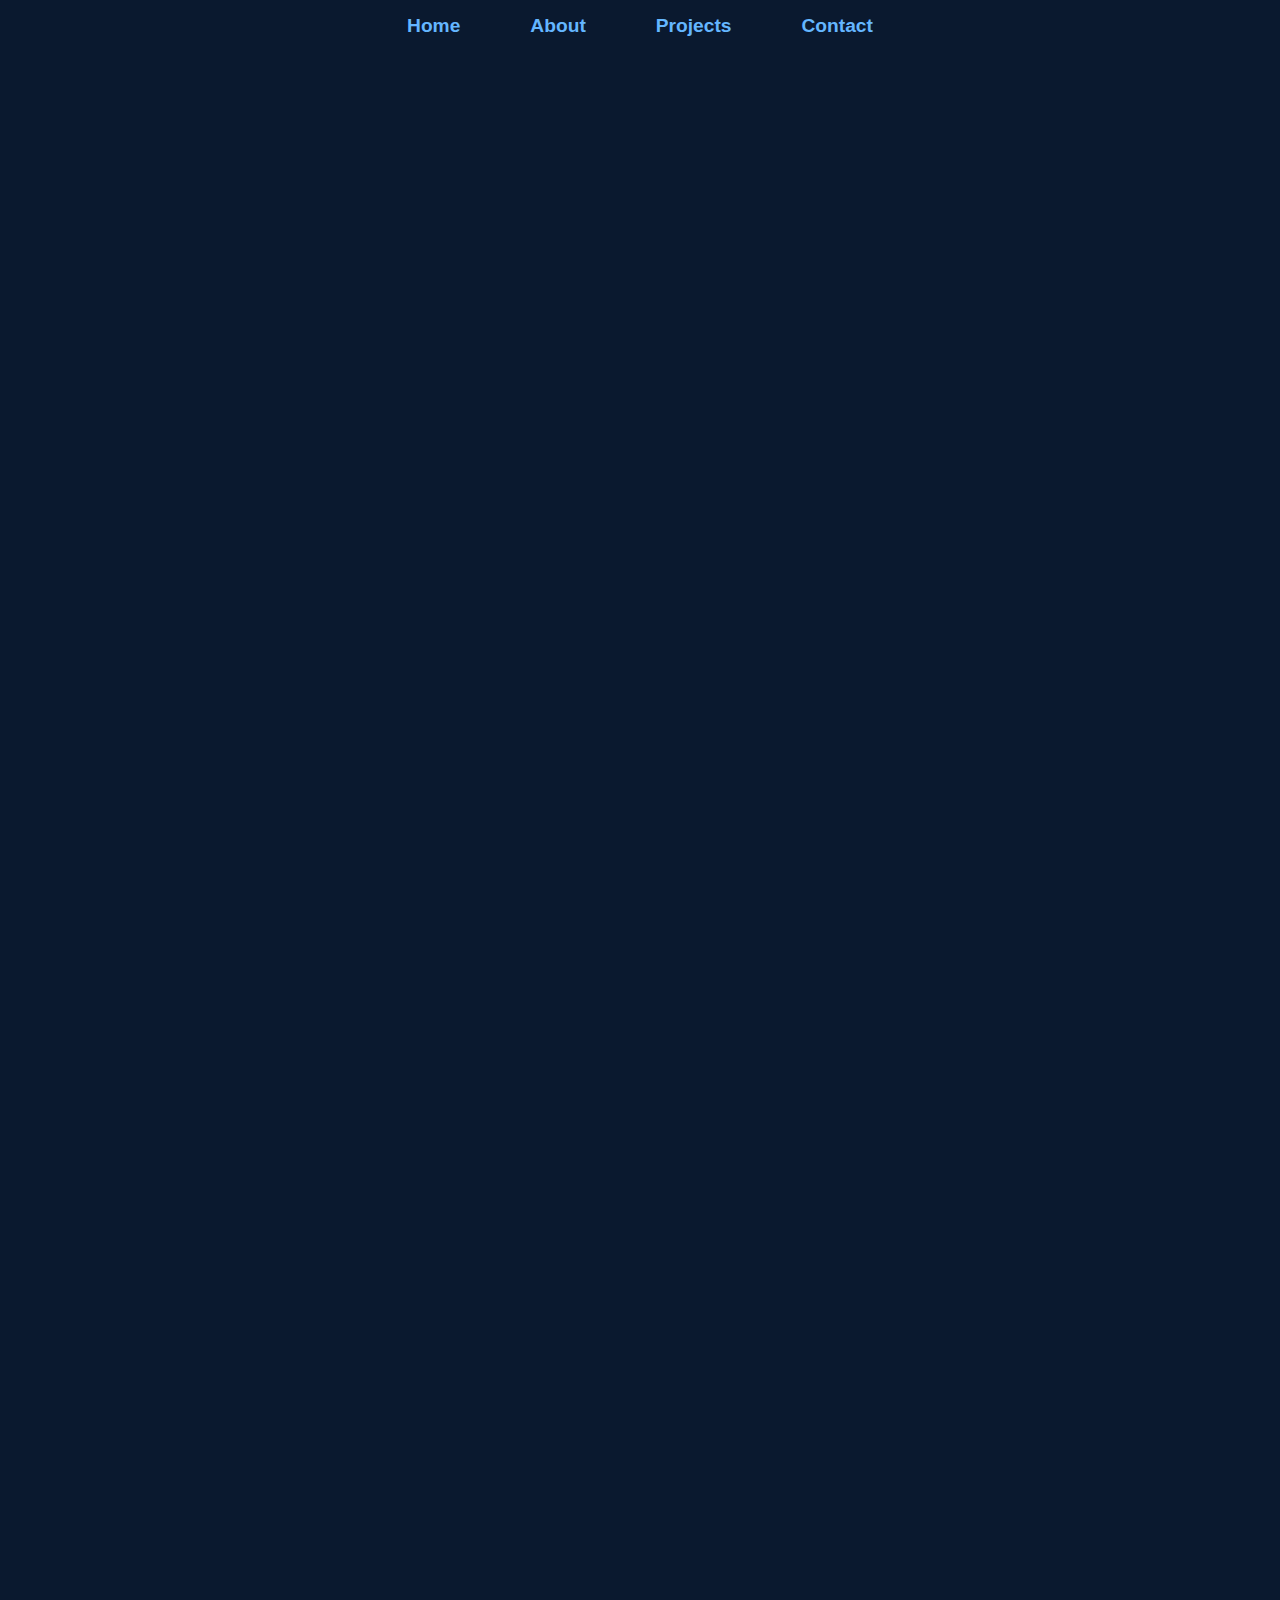
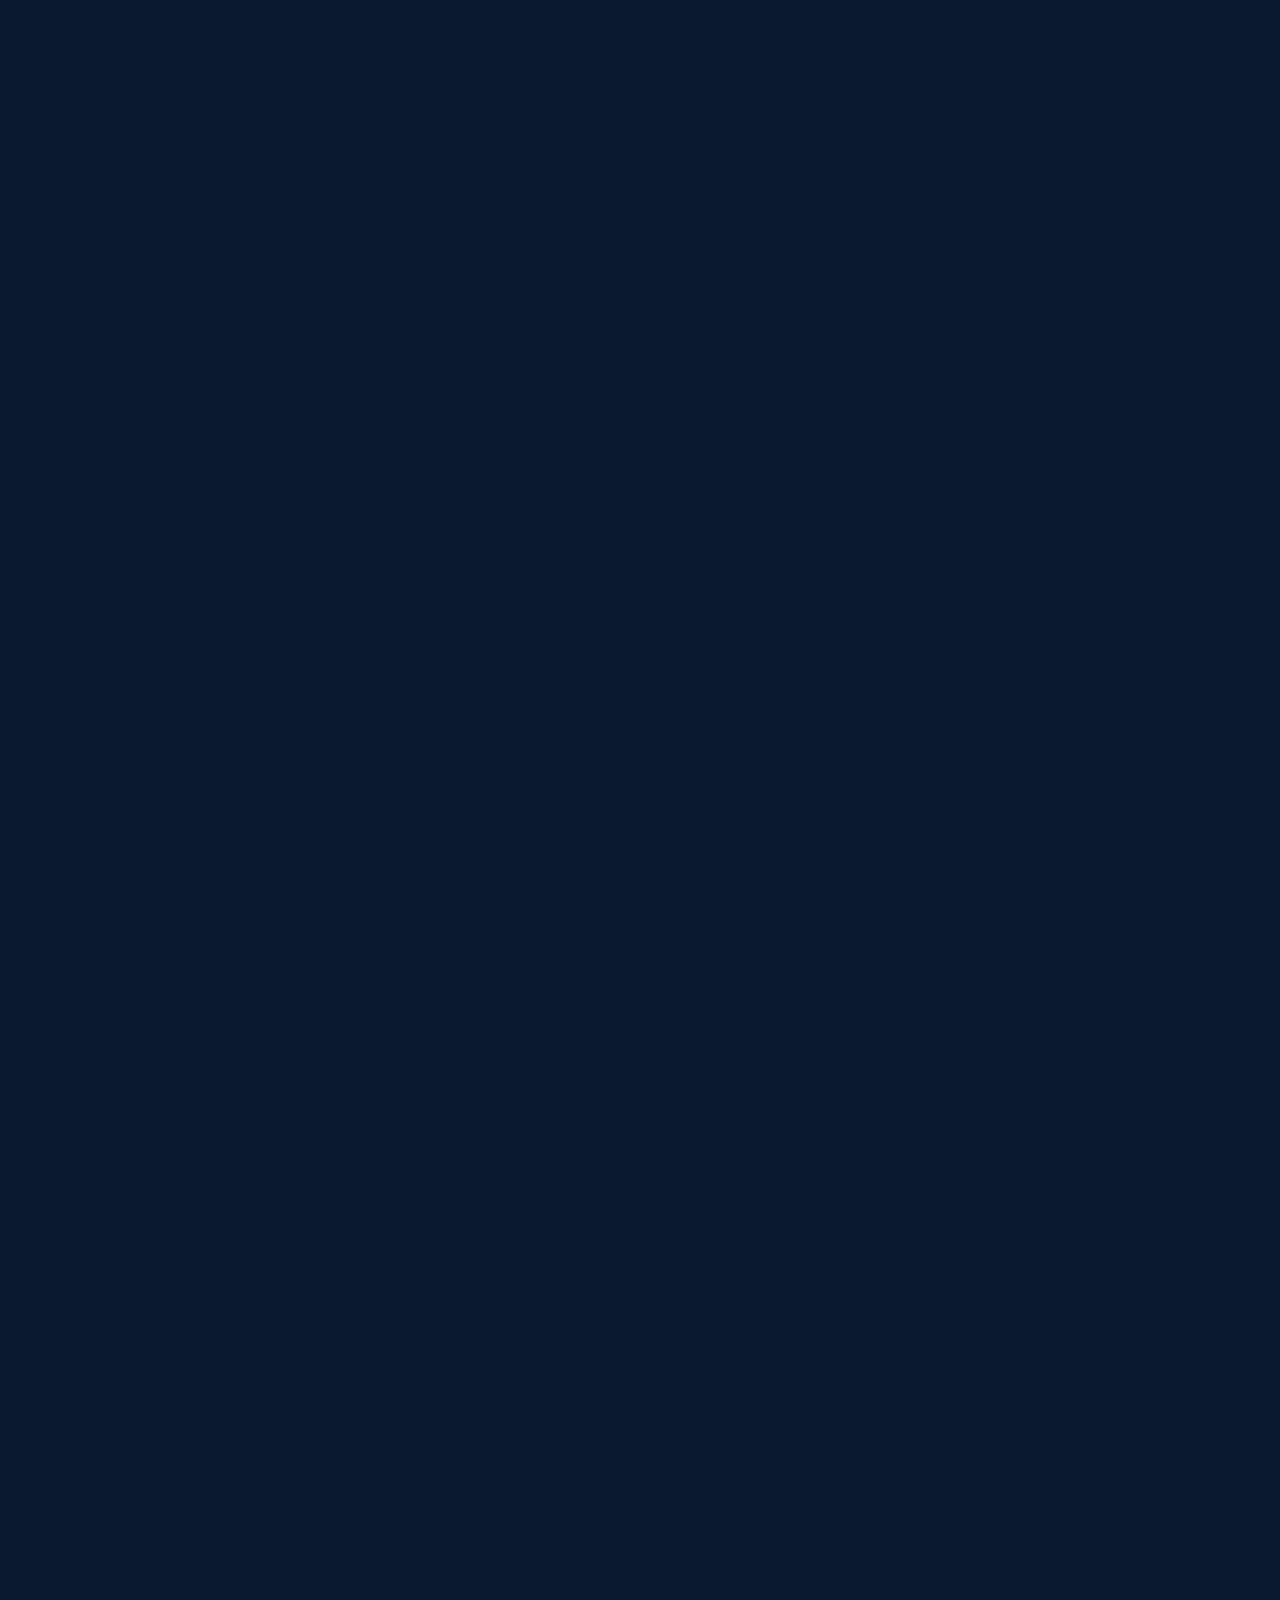
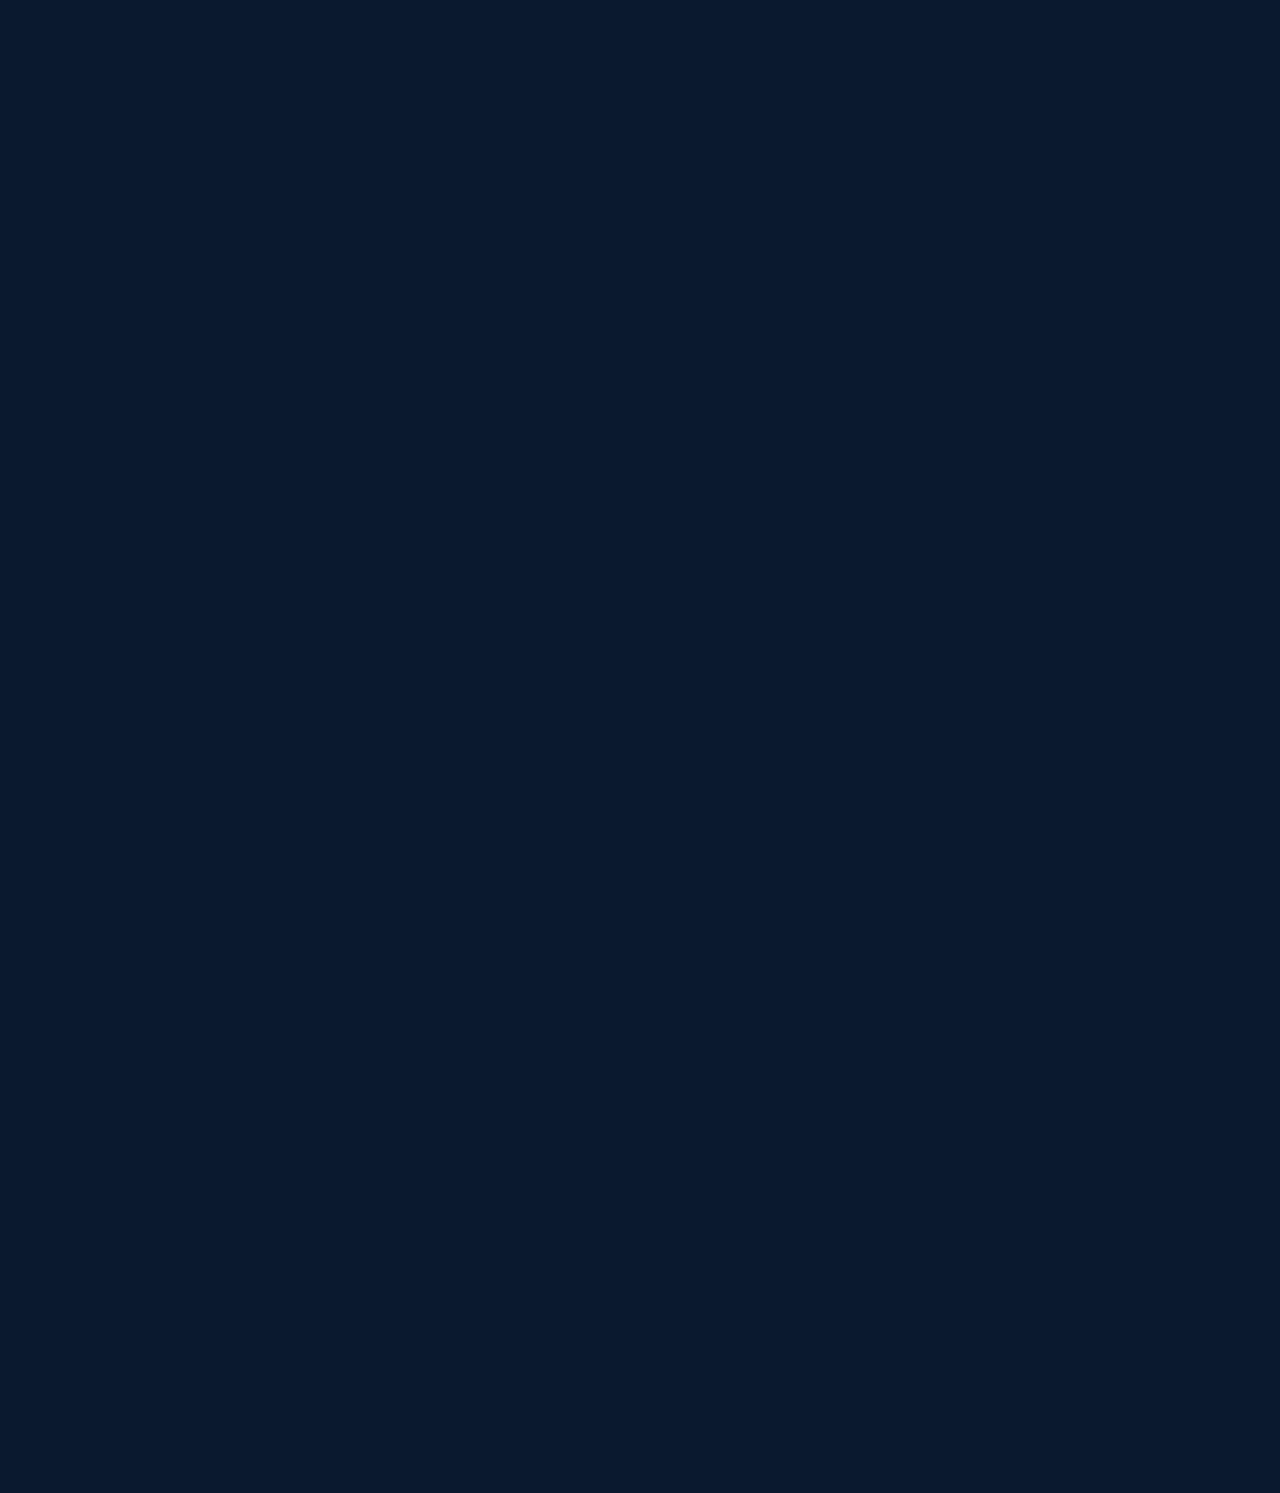
<file: about.html>
<!DOCTYPE html>
<html lang="en">
<head>
    <meta charset="UTF-8">
    <meta name="viewport" content="width=device-width, initial-scale=1.0">
    <title>About Me | Portfolio</title>
    <link rel="stylesheet" href="css/styles.css">
    <style>
        /* Experience Container Styling */
        .experience-container {
            display: grid;
            grid-template-columns: repeat(auto-fit, minmax(300px, 1fr));
            gap: 20px;
            margin-top: 20px;
        }

        /* Experience Item Styling */
        .experience-item {
            background: rgba(255, 255, 255, 0.1);
            border-radius: 10px;
            padding: 20px;
            text-align: left;
            transition: transform 0.3s ease, box-shadow 0.3s ease;
        }

        .experience-item img {
            width: 100%;
            height: auto;
            border-radius: 10px;
            margin-bottom: 15px;
        }

        .experience-item h3 {
            color: #89CFF0;
            margin-bottom: 10px;
            font-size: 1.2rem;
        }

        .experience-item p {
            color: #a8dadc;
            font-size: 1rem;
            line-height: 1.5;
        }

        /* Hover Effect */
        .experience-item:hover {
            transform: translateY(-10px);
            box-shadow: 0 8px 20px rgba(0, 0, 0, 0.3);
        }
    </style>
</head>
<body>
    <header>
        <nav>
            <ul>
                <li><a href="index.html">Home</a></li>
                <li><a href="about.html">About</a></li>
                <li><a href="projects.html">Projects</a></li>
                <li><a href="contact.html">Contact</a></li>
            </ul>
        </nav>
    </header>

    <main class="container">
        <section class="about fade-in">
            <h1>About Me</h1>
            <p>I'm an IT student who loves exploring the world of technology. I've been diving into programming, both frontend and backend development, and learning about cloud tech and AI. I’m always eager to collaborate, keep learning, and bring a positive, problem-solving attitude to everything I do!</p>
        </section>

        <section class="skills fade-in delay">
            <h2>Skills</h2>
            <div class="skills-container">
                <div class="skill-box">
                    <h3>Technical Skills</h3>
                    <ul>
                        <li>Python</li>
                        <li>C#</li>
                        <li>HTML, CSS, JS</li>
                        <li>Node.js (Express.js framework)</li>
                        <li>Microsoft SQL Server (MSSQL)</li>
                        <li>Docker</li>
                        <li>OpenShift, Harbor</li>
                        <li>Power BI</li>
                        <li>PyTorch</li>
                    </ul>
                </div>
                <div class="skill-box">
                    <h3>Soft Skills</h3>
                    <ul>
                        <li>Leadership</li>
                        <li>Team Collaboration</li>
                        <li>Critical Thinking</li>
                        <li>Problem-Solving</li>
                        <li>Communication</li>
                        <li>Self-motivated learner</li>
                    </ul>
                </div>
            </div>
        </section>

        <section id="experience-section" class="fade-in delay">
            <h2>Experience</h2>
        
            <!-- Hackathons -->
            <h3 style="margin-top: 50px;">Hackathons</h3>
            <div class="experience-container">
                <div class="experience-item" style="margin-bottom: 50px;">
                    <img src="img/dell.jpeg" alt="Hackathon Logo">
                    <h3>Dell Technologies InnovateFest 2024</h3>
                    <p>Developed SocialCompass, a cloud-native app designed to support Persons with Intellectual Disabilities (PWIDs) in social communication.</p>
                    <p>At Dell Technologies InnovateFest 2024, my team and I built <strong>SocialCompass</strong>, an innovative solution to help PWIDs develop confidence in social interactions. The app features <strong>Guided Scenarios</strong>, allowing users to practice real-world conversations with instant feedback and rewards. It also includes an <strong>AI-powered Chatbot</strong> for emotional regulation and online communication training, enabling smoother interactions in everyday situations.</p>
                    <p>Leveraging <strong>microservices architecture</strong>, <strong>Harbor</strong>, and <strong>OpenShift</strong>, we ensured seamless updates, scalability, and resilience. Our chatbot utilized <strong>NVIDIA NIM</strong> to experiment with domain-specific AI models, optimizing performance and response accuracy.</p>
                    <p>The experience was incredibly insightful, especially during user testing, where I learned the importance of designing with empathy and inclusivity. Huge thanks to my team, our mentors from Dell Technologies, and industry professionals who guided us along the way. This journey reinforced my passion for using technology to drive meaningful social impact. ❤️</p>
                </div>
            </div>            
            <div class="experience-container">
                <div class="experience-item">
                    <img src="img/ocbc.jpeg" alt="Hackathon Logo">
                    <h3>ByteHacks 2024 & OCBC Ignite Innovation Challenge 2024</h3>
                    <p>Exploring accessibility in digital banking through voice commands and interactive design.</p>
                    <p>Thrilled to have participated in ByteHacks 2024 and the OCBC Ignite Innovation Challenge 2024! 
                       Our team focused on making digital banking more accessible with key features like voice commands for seamless navigation, 
                       interactive tutorials, and a magnifying glass for better readability.</p>
                    <p>Though we didn't take the top spot, the experience was invaluable. 
                       Presenting to OCBC professionals and learning from other teams gave us deeper insights into how tech solutions are evaluated. 
                       One major takeaway was the power of user research and data-driven decisions in shaping impactful solutions.</p>
                </div>
            </div>            
        
            <!-- Volunteering -->
            <h3 style="margin-top: 50px;">Volunteering</h3>
            <div class="experience-container" style="margin-bottom: 50px;">
                <div class="experience-container">
                    <div class="experience-item">
                        <img src="img/oh.jpeg" alt="Volunteer Logo">
                        <h3>Ngee Ann Polytechnic Open House 2025</h3>
                        <p>Volunteered as a student representative, sharing insights about the Diploma in Information Technology (IT) with prospective students and their families.</p>
                        <p>At <strong>Ngee Ann Polytechnic Open House 2025</strong>, I had the opportunity to guide and engage with prospective students and their families, offering firsthand insights into the IT diploma program. It was rewarding to share my experiences, answer their questions, and help them gain a better understanding of life as an ICT student.</p>
                        <p>Beyond assisting visitors, I also gained valuable takeaways from my seniors who shared their internship experiences. Their advice gave me a clearer picture of industry expectations and helped me feel more prepared as I approach my own internship. This experience reinforced my enthusiasm for mentoring and supporting others in their academic journey. 😊</p>
                    </div>
                </div>                
                <div class="experience-container">
                    <div class="experience-item">
                        <img src="img/yongen.jpeg" alt="Service Learning Logo">
                        <h3>Service Learning Project at Yong-en Care Centre</h3>
                        <p>Participating in a service learning project at Yong-en Care Centre, I had the opportunity to help seniors navigate smartphone calendar applications to enhance their daily routines. Through this experience, I was able to simplify technical concepts for a non-technical audience, empowering the elderly to better manage events and reminders. It was a rewarding experience that not only strengthened my leadership and emotional intelligence but also deepened my appreciation for patience and empathy. The joy of seeing the participants benefit from the session was truly fulfilling, and it reinforced my desire to continue using my skills for meaningful projects in the future.</p>
                    </div>
                </div>                
            </div>
        
            <!-- Add more categories as needed -->
        </section>                     

        <section class="certifications fade-in delay-3">
            <h2>Certifications</h2>
            <ul>
                <li>AWS Certified Cloud Practitioner</li>
                <li>ISC2 Certified in Cybersecurity</li>
                <li>IBM AI Practitioner</li>
                <li>Professional Scrum Master I</li>
                <li>Google Project Management Specialization</li>
                <li>IBM Enterprise Design Thinking Practitioner</li>
                <li>IBM and ISC2 Cybersecurity Specialist</li>
            </ul>
        </section>
    </main>
</body>
</html>
</file>
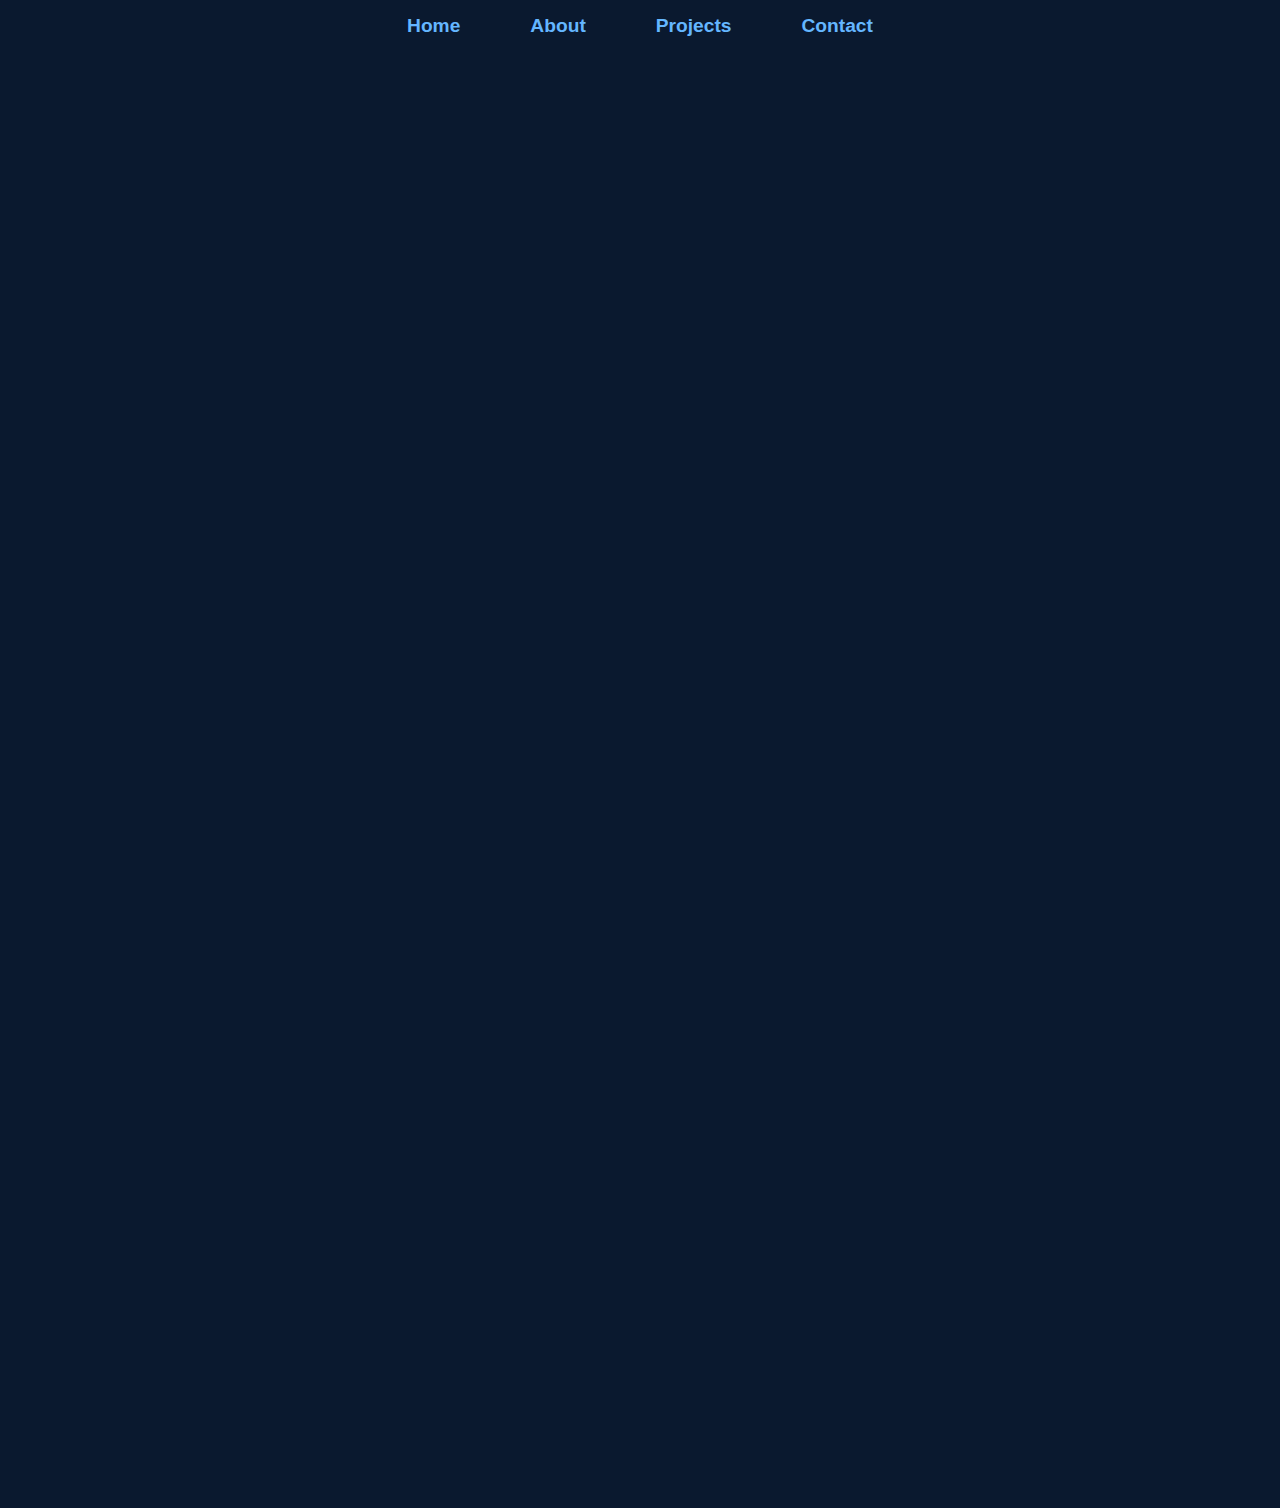
<file: projects.html>
<!DOCTYPE html>
<html lang="en">
<head>
    <meta charset="UTF-8">
    <meta name="viewport" content="width=device-width, initial-scale=1.0">
    <title>Projects | Portfolio</title>
    <link rel="stylesheet" href="css/styles.css">
    <style>
        /* Projects Grid Container */
        .projects-container {
            display: grid;
            grid-template-columns: repeat(auto-fit, minmax(300px, 1fr));
            gap: 20px;
            margin-top: 40px;
        }

        /* Project Card Styling */
        .project-card {
            background: rgba(255, 255, 255, 0.1);
            border-radius: 10px;
            padding: 20px;
            text-align: center;
            transition: transform 0.3s ease, box-shadow 0.3s ease;
            cursor: pointer;
        }

        .project-card:hover {
            transform: translateY(-10px);
            box-shadow: 0 8px 20px rgba(0, 0, 0, 0.3);
        }

        .project-card img {
            width: 100%;
            height: auto;
            border-radius: 10px;
            margin-bottom: 15px;
        }

        .project-card h3 {
            color: #89CFF0;
            margin-bottom: 10px;
            font-size: 1.5rem;
        }

        .project-card p {
            color: #a8dadc;
            font-size: 1rem;
        }

        /* Button for Project Links */
        .project-card a {
            display: inline-block;
            margin-top: 15px;
            padding: 10px 20px;
            background-color: #64B6FF;
            color: #0A192F;
            font-weight: bold;
            border-radius: 5px;
            text-decoration: none;
            transition: background-color 0.3s ease;
        }

        .project-card a:hover {
            background-color: #89CFF0;
        }
    </style>
</head>
<body>
    <header>
        <nav>
            <ul>
                <li><a href="index.html">Home</a></li>
                <li><a href="about.html">About</a></li>
                <li><a href="projects.html">Projects</a></li>
                <li><a href="contact.html">Contact</a></li>
            </ul>
        </nav>
    </header>

    <main class="container">
        <section class="projects fade-in">
            <h1>My Projects</h1>
            <p>Here are some of the projects I've worked on, showcasing my skills in web development, AI, and more!</p>

            <div class="projects-container">
                <!-- Example Project 1 -->
                <div class="project-card">
                    <img src="img/socialcompass-landing.jpeg" alt="Project 1 Screenshot">
                    <h3>SocialCompass</h3>
                    <p>A cloud-native app with an AI chatbot to support Persons with Intellectual Disabilities in mastering social communication.</p>
                    <a href="socialcompass.html">View Project</a>
                </div>

                <!-- Example Project 2 -->
                <div class="project-card">
                    <img src="img/ot-cropped.png" alt="Project 2 Screenshot">
                    <h3>Digital Banking Accessible for Everyone</h3>
                    <p>A user-friendly digital banking platform designed with accessibility features for seniors.</p>
                    <a href="digitalbanking.html">View Project</a>
                </div>

                <!-- Example Project 3 -->
                <div class="project-card">
                    <img src="img/backend-discussionforum-wireframe.png" alt="Project 3 Screenshot">
                    <h3>Singapore's Food Security - Discussion Forum</h3>
                    <p>A Node.js-powered discussion forum for collaborative dialogue on Singapore's food security.</p>
                    <a href="foodsecurity.html">View Project</a>
                </div>

                <!-- Example Project 4 -->
                <div class="project-card">
                    <img src="img/frontend-game-yumyumtrek.png" alt="Project 4 Screenshot">
                    <h3>YumYumTrek</h3>
                    <p>A fun 3x3 Whack-a-Mole-style game promoting Singapore's local snacks and businesses.</p>
                    <a href="yumyumtrek.html">View Project</a>
                </div>
            </div>
        </section>
    </main>
</body>
</html>
</file>
<file: css/styles.css>
/* General Styles */
body {
    background-color: #0A192F; /* Dark blue */
    color: #64B6FF; /* Light blue */
    font-family: 'Poppins', sans-serif;
    text-align: center;
    margin: 0;
    padding: 0;
    display: flex;
    justify-content: flex-start; /* Align content from the top */
    align-items: flex-start; /* Align content from the top */
    min-height: 100vh; /* Allow the body to grow */
    flex-direction: column;
    overflow-x: hidden; /* Prevent horizontal scroll */
}

/* Container for the content */
.container {
    max-width: 900px;
    margin: 40px auto;
    padding: 40px 20px;
    overflow: auto; /* Allow container to scroll if content is too long */
}

/* Header */
header {
    width: 100%;
    padding: 20px 0;
    background-color: #0A192F;
}

/* Navigation Styling */
nav {
    position: fixed; /* Keep the nav fixed at the top */
    top: 0;
    left: 0;
    width: 100%;
    background-color: #0A192F;
    padding: 15px 0;
    z-index: 10; /* Ensure it stays above content */
}

nav ul {
    list-style: none;
    padding: 0;
    margin: 0;
    display: flex;
    justify-content: center;
    gap: 30px; /* Increase gap for a spacious feel */
}

nav ul li {
    display: inline;
}

nav ul li a {
    text-decoration: none;
    color: #64B6FF;
    font-size: 1.2rem;
    font-weight: 600;
    padding: 8px 20px;
    border-radius: 30px; /* Rounded corners for each link */
    transition: background-color 0.3s ease, color 0.3s ease;
}

nav ul li a:hover {
    background-color: rgba(100, 182, 255, 0.2);
    color: #f1faee; /* Light blue on hover */
}

/* Section Titles */
h1, h2, h3 {
    color: #89CFF0; /* Lighter blue for section titles */
    margin-bottom: 10px;
}

/* Fade-in Animations */
@keyframes fadeIn {
    to {
        opacity: 1;
    }
}

.fade-in {
    opacity: 0;
    animation: fadeInUp 1s ease-out forwards;
}

@keyframes fadeInUp {
    from {
        opacity: 0;
        transform: translateY(20px);
    }
    to {
        opacity: 1;
        transform: translateY(0);
    }
}

/* Delays for Staggered Effects */
.delay {
    animation-delay: 0.3s;
}

.delay-2 {
    animation-delay: 0.6s;
}

.delay-3 {
    animation-delay: 0.9s;
}

/* Sections */
section {
    margin-bottom: 40px;
    padding: 20px;
    border-radius: 10px;
    background: rgba(100, 182, 255, 0.1); /* Soft background for each section */
}

/* Experience Container */
.experience-container {
    display: flex;
    flex-direction: column; /* Stack experience items vertically */
    gap: 40px;
}

/* Distinct Section Styles */
#about-section {
    background: rgba(100, 182, 255, 0.15); /* Lighter background */
}

#skills-section {
    background: rgba(100, 182, 255, 0.2); /* Slightly darker background */
}

#experience-section {
    background: rgba(100, 182, 255, 0.25); /* A bit darker */
}

/* Skills Grid */
.skills-container {
    display: flex;
    gap: 20px;
    justify-content: center;
    flex-wrap: wrap;
}

.skill-box {
    flex: 1;
    min-width: 300px;
    padding: 15px;
    background: rgba(255, 255, 255, 0.1); /* Slight light background */
    border-radius: 10px;
}

.skill-box h3 {
    margin-bottom: 10px;
}

/* Experience & Certifications */
.experience ul, .certifications ul {
    list-style-type: none;
    padding: 0;
}

.experience li, .certifications li {
    background: rgba(255, 255, 255, 0.1);
    padding: 10px;
    border-radius: 5px;
    margin-bottom: 10px;
}

.experience li {
    font-size: 1rem;
}

.certifications li {
    font-size: 1rem;
}

/* Individual Experience Item */
.experience-item {
    background: rgba(255, 255, 255, 0.1);
    padding: 20px;
    border-radius: 10px;
    text-align: center;
}

/* Experience Images (Side by Side) */
.experience-images {
    display: flex;
    gap: 20px;
    justify-content: center;
    margin-bottom: 20px;
}

.experience-item img {
    width: 100%;
    height: auto;
    border-radius: 10px; /* Rounded corners for images */
    margin-bottom: 10px; /* Space between image and text */
}

.experience-item p {
    font-size: 1rem;
    margin-top: 10px;
}

/* Typography */
p {
    font-size: 1.2rem;
}

/* Skills & Experiences Section Layout */
.skills-container,
.experience ul,
.certifications ul {
    text-align: left;
    margin-top: 10px;
}

/* Hover effect for sections */
section:hover {
    background: rgba(100, 182, 255, 0.2);
    cursor: pointer;
}

/* Global styles for all links */
a {
    text-decoration: none;
    color: inherit;
}

/* Mobile responsiveness */
@media (max-width: 768px) {
    .container {
        padding: 20px;
    }

    nav ul {
        flex-direction: column;
    }

    .skills-container {
        flex-direction: column;
        align-items: center;
    }

    .experience-item {
        width: 100%; /* Full width on smaller screens */
    }
}
</file>
